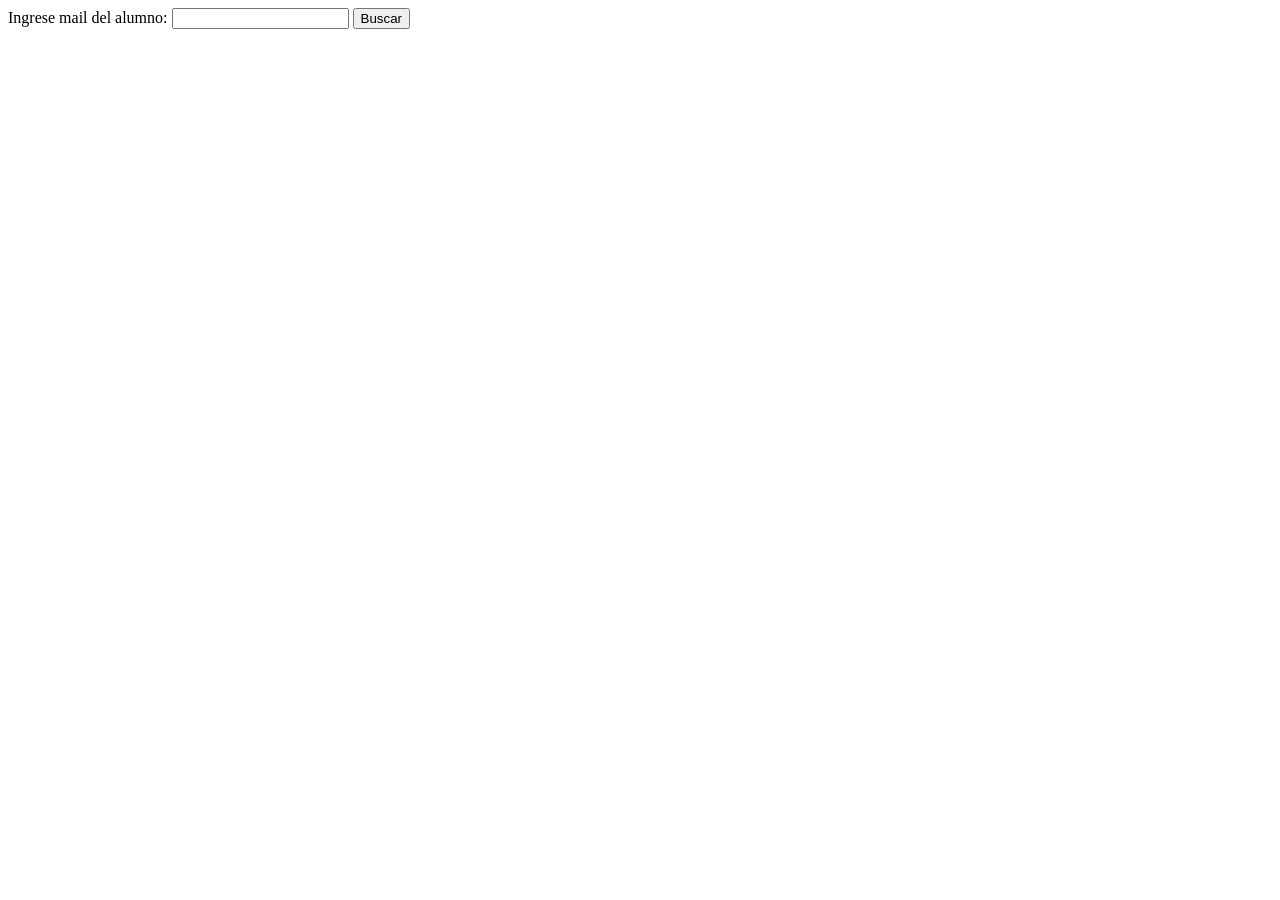
<file: 7_SESIONES_COOKIES/6/index.html>
<!DOCTYPE html>
<html lang="es">

<head>
    <meta charset="UTF-8">
    <title>Buscar alumno</title>
</head>

<body>

    <form action="verificar.php" method="POST">
        Ingrese mail del alumno:
        <input type="text" name="mail">
        <input type="submit" value="Buscar">
    </form>

</body>

</html>
</file>
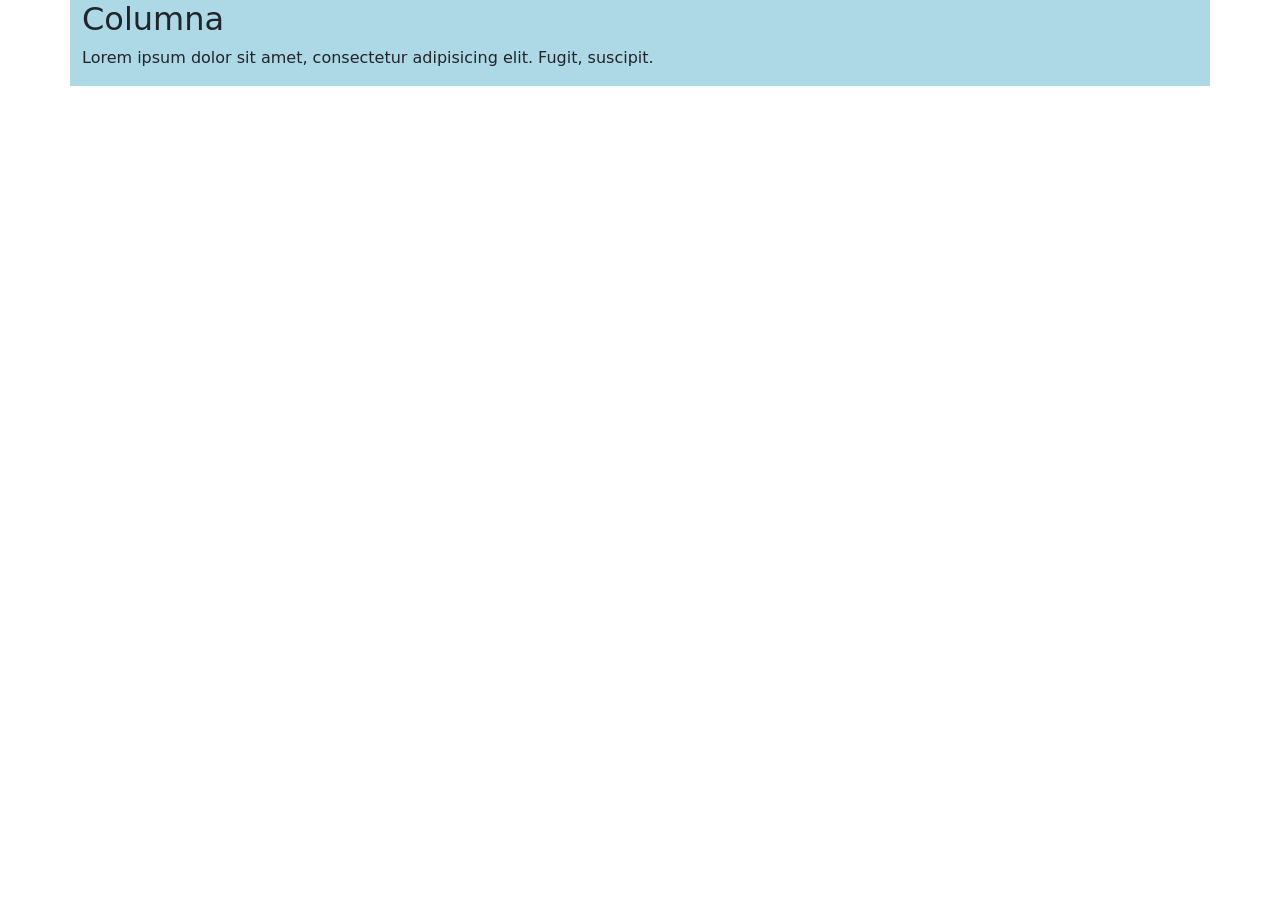
<file: 9_BOOTSTRAP/1/index.html>
<!DOCTYPE html>
<html lang="es">
<head>
    <meta charset="UTF-8">
    <meta name="viewport" content="width=device-width, initial-scale=1.0">
    <title>Document</title>
    <link href="https://cdn.jsdelivr.net/npm/bootstrap@5.3.8/dist/css/bootstrap.min.css" rel="stylesheet">
    <link rel="stylesheet" href="estilo.css">
</head>
<body>

    <div class="container contenedor">
        <div class="row">
            <div class="col">
                <h2>Columna</h2>
                <p>Lorem ipsum dolor sit amet, consectetur adipisicing elit. Fugit, suscipit.</p>
            </div>
        </div>
    </div>

</body>
</html>
</file>
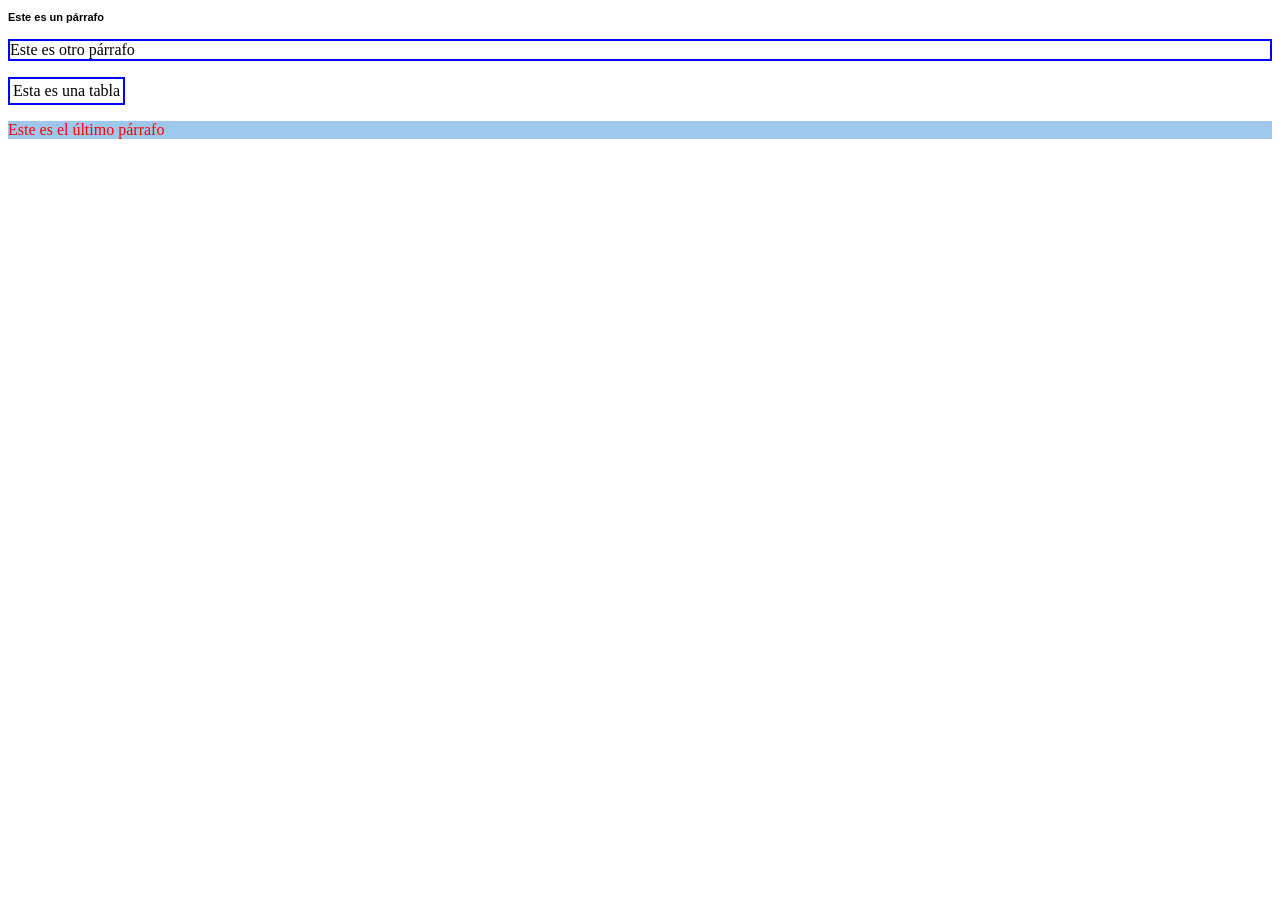
<file: 2_CSS/2.html>
<!-- Ejercicio 2 
Analizar el siguiente código señalando declaraciones y aplicaciones de reglas, y su efecto. -->

<!doctype html>
<html lang="en">
  <head>
    <meta charset="UTF-8" />
    <meta name="viewport" content="width=device-width, initial-scale=1.0" />
    <title>Document</title>
    <style>
      p#normal {
        font-family: arial, helvetica;
        font-size: 11px;
        font-weight: bold;
      }
      *#destacado {
        border-style: solid;
        border-color: blue;
        border-width: 2px;
      }
      #distinto {
        background-color: #9ec7eb;
        color: red;
      }
    </style>
  </head>
  <body>
    <p id="normal">Este es un párrafo</p>
    <p id="destacado">Este es otro párrafo</p>
    <table id="destacado">
      <tr>
        <td>Esta es una tabla</td>
      </tr>
    </table>
    <p id="distinto">Este es el último párrafo</p>
  </body>
</html>

<!-- 
p#normal:
    - Se declaran reglas que afectan a los párrafos (<p>) con id "normal"
    - A estos elementos les pone como fuente Arial, de no ser posible Helvética, tamaño de fuente de 11px y negrita.
*#destacado:
    - Afectan a los elementos con id "destacado". Es equivalente a poner sólamente #destacado
    - Se les pone un borde sólido de color azul y 2px de ancho
#distinto: 
    - Afecta a todos los elementos con id "distinto"
    - Les pone color de fondo #9ec7eb (celeste) y color de letra rojo
 -->
</file>
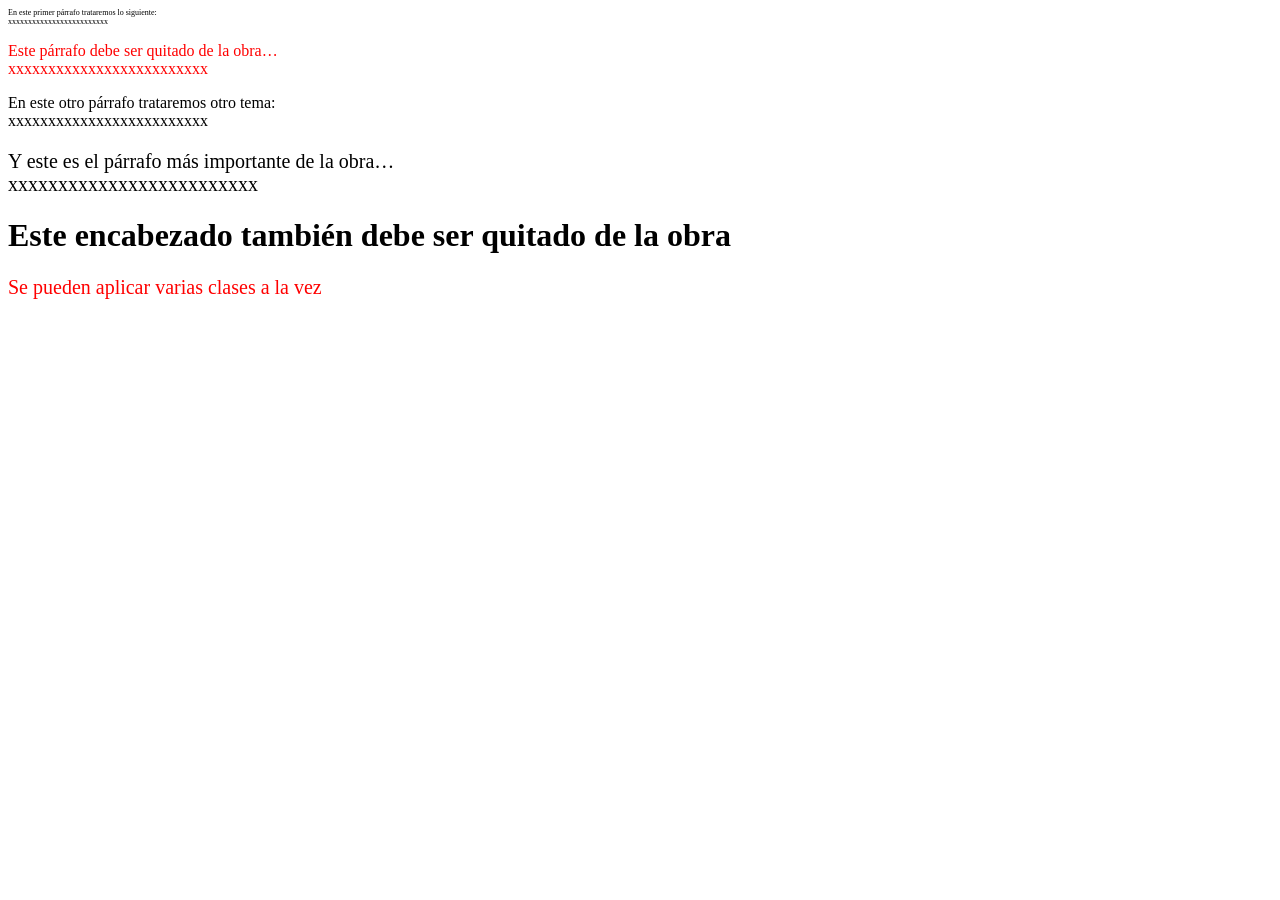
<file: 2_CSS/3.html>
<!-- Ejercicio 3
Analizar el siguiente código señalando declaraciones y aplicaciones de reglas, y su efecto. -->

<!doctype html>
<html lang="en">
  <head>
    <meta charset="UTF-8" />
    <meta name="viewport" content="width=device-width, initial-scale=1.0" />
    <title>Document</title>
    <style>
      p.quitar {
        color: red;
      }
      *.desarrollo {
        font-size: 8px;
      }
      .importante {
        font-size: 20px;
      }
    </style>
  </head>
  <body>
    <p class="desarrollo">
      En este primer párrafo trataremos lo siguiente:
      <br />xxxxxxxxxxxxxxxxxxxxxxxxx
    </p>
    <p class="quitar">
      Este párrafo debe ser quitado de la obra…
      <br />xxxxxxxxxxxxxxxxxxxxxxxxx
    </p>
    <p>
      En este otro párrafo trataremos otro tema:<br />
      xxxxxxxxxxxxxxxxxxxxxxxxx
    </p>
    <p class="importante">
      Y este es el párrafo más importante de la obra…
      <br />xxxxxxxxxxxxxxxxxxxxxxxxx
    </p>
    <h1 class="quitar">Este encabezado también debe ser quitado de la obra</h1>
    <p class="quitar importante">Se pueden aplicar varias clases a la vez</p>
  </body>
</html>

<!-- 
p.quitar:
    - Se declaran reglas que afectan a los párrafos (<p>) con class "quitar"
    - A estos elementos les pone color de texto rojo
*.desarrollo:
    - Afectan a los elementos con class "desarrollo". Es equivalente a poner sólamente .desarrollo
    - Ajusta el tamaño de la fuente a 8px
.importante: 
    - Afecta a todos los elementos con class "importante"
    - Ajusta el tamaño de la fuente a 20px
 -->
</file>
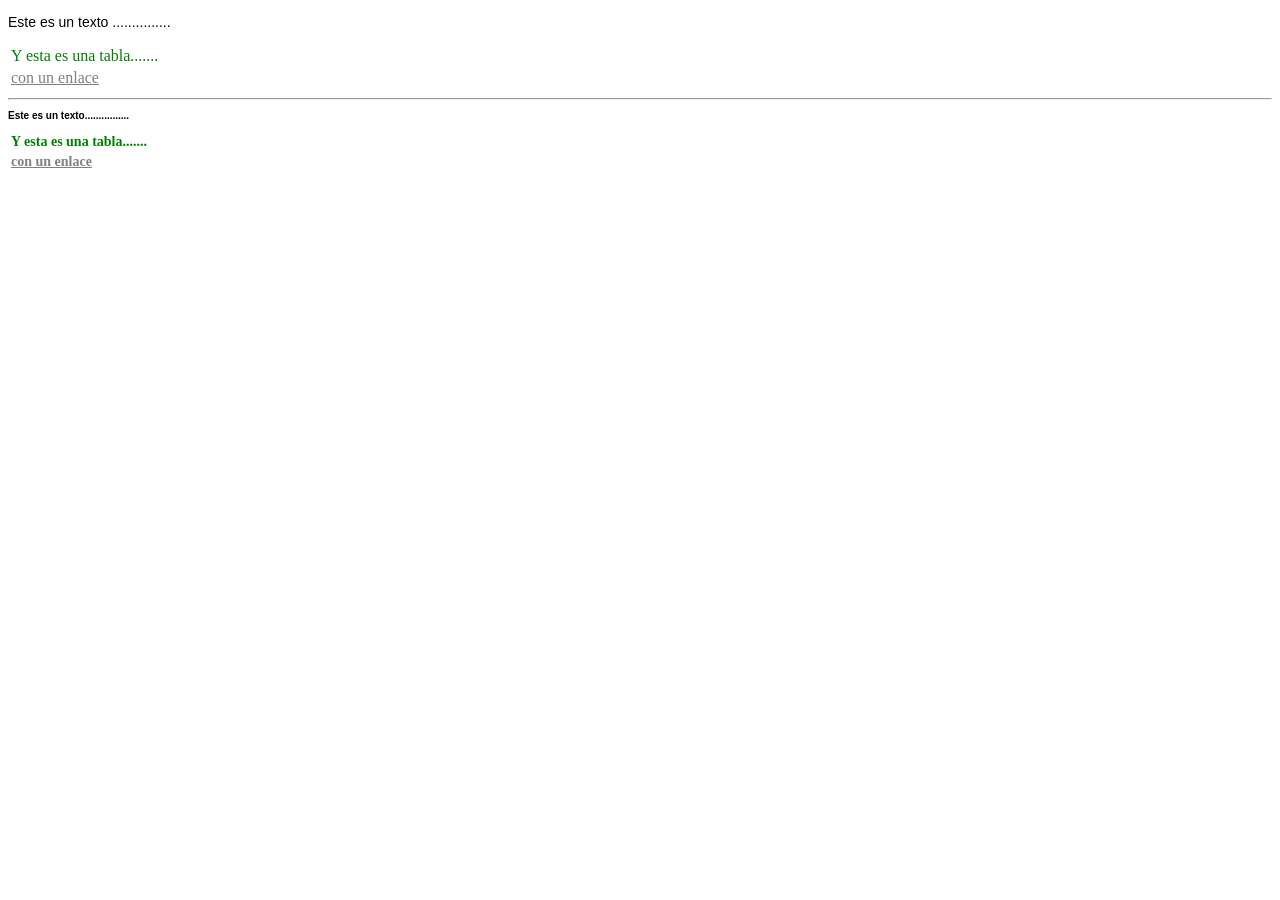
<file: 2_CSS/4.html>
<!doctype html>
<html lang="en">
  <head>
    <meta charset="UTF-8" />
    <meta name="viewport" content="width=device-width, initial-scale=1.0" />
    <title>Document</title>
    <style>
      * {
        color: green;
      }
      a:link {
        color: gray;
      }
      a:visited {
        color: blue;
      }
      a:hover {
        color: fuchsia;
      }
      a:active {
        color: red;
      }
      p {
        font-family: arial, helvetica;
        font-size: 10px;
        color: black;
      }
      .contenido {
        font-size: 14px;
        font-weight: bold;
      }
    </style>
  </head>
  <body>
    <div>
      <p class="contenido" style="font-weight: normal">
        Este es un texto ...............
      </p>
      <table>
        <tr>
          <td>Y esta es una tabla.......</td>
        </tr>
        <tr>
          <td><a href="http://www.google.com.ar">con un enlace</a></td>
        </tr>
      </table>
    </div>

    <hr />

    <div class="contenido">
      <p>Este es un texto................</p>
      <table>
        <tr>
          <td>Y esta es una tabla.......</td>
        </tr>
        <tr>
          <td><a href="http://www.google.com.ar">con un enlace</a></td>
        </tr>
      </table>
    </div>
  </body>
</html>

<!-- 
En ambos códigos:
Los hipervínculos se muestran en color gris, al pasarse el mouse por encima en fucsia, al clickearlos en rojo y, una vez visitada la página a la que dirigen, en azul.
Los párrafos se muestran en arial, 10px y color negro, ya que el selector 'p' es más específico que '*'

En el primer código:
El párrafo tiene tamaño 14px porque es clase .contenido, pero tiene font-weight normal porque el selector es más específico
El resto del texto tiene estilo predeterminado del navegador

En el segundo código:
Todo el texto tiene tamaño de fuente 14px y negrita
 -->
</file>
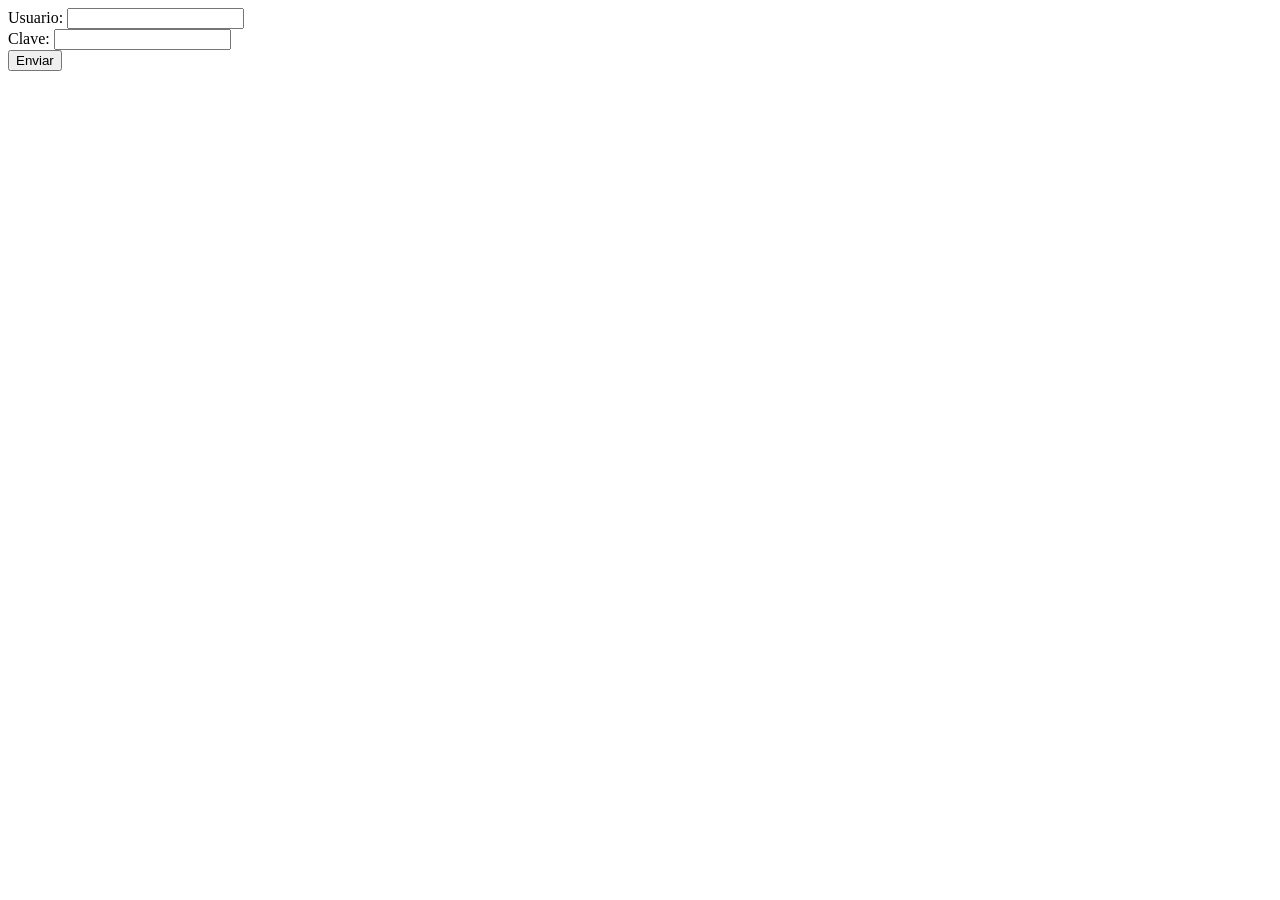
<file: 7_SESIONES_COOKIES/5/login.html>
<!DOCTYPE html>
<html lang="es">
<head>
<meta charset="UTF-8">
<title>Login</title>
</head>
<body>

<form action="pagina2.php" method="POST">
    Usuario: <input type="text" name="usuario"><br>
    Clave: <input type="password" name="clave"><br>
    <input type="submit" value="Enviar">
</form>

</body>
</html>
</file>
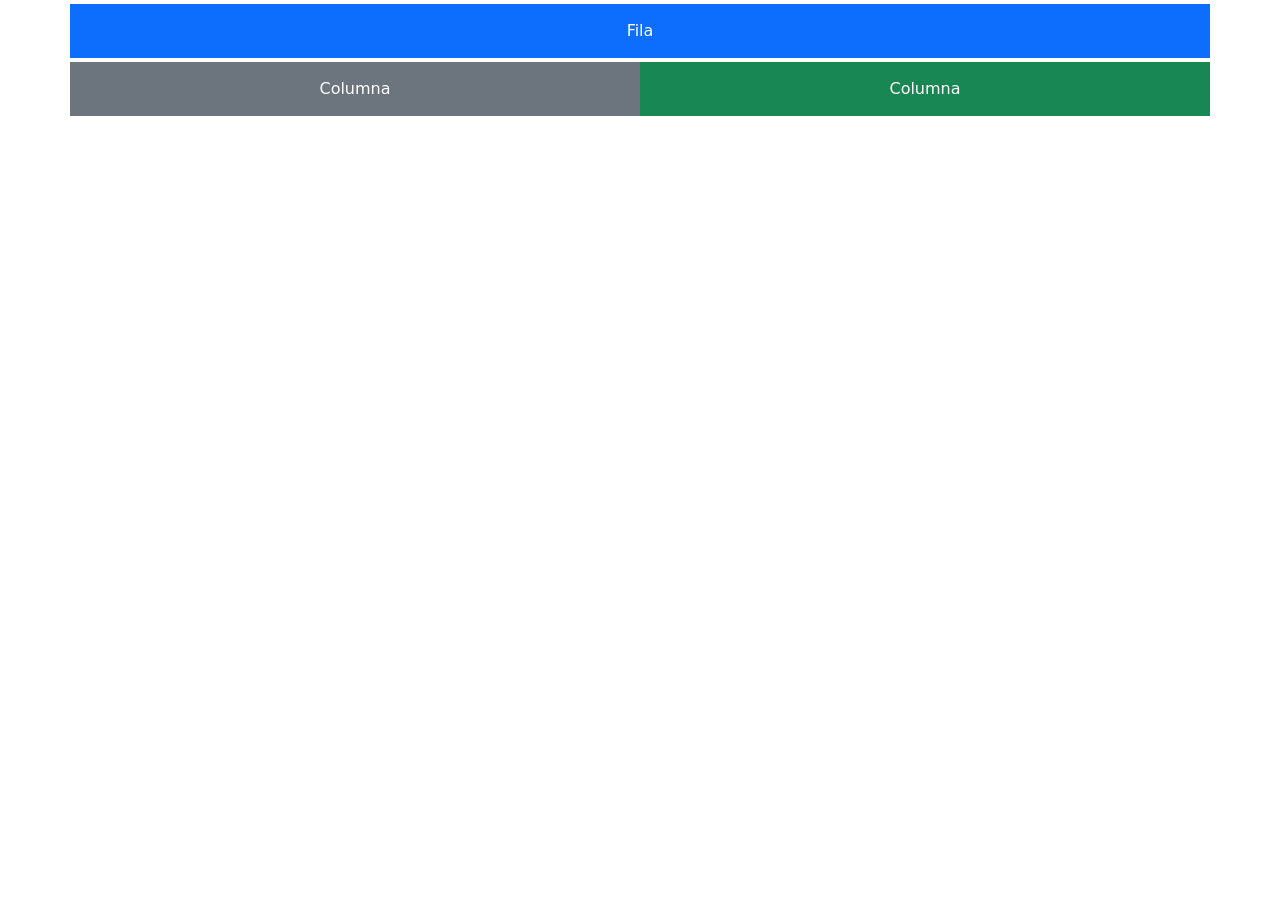
<file: 9_BOOTSTRAP/2/1.html>
<!DOCTYPE html>
<html lang="es">
<head>
    <meta charset="UTF-8">
    <meta name="viewport" content="width=device-width, initial-scale=1.0">
    <title>Document</title>

    <link href="https://cdn.jsdelivr.net/npm/bootstrap@5.3.8/dist/css/bootstrap.min.css" rel="stylesheet">
    <link rel="stylesheet" href="estilo1.css">
</head>
<body>

    <div class="container mt-1">
        <div class="row">
            <div class="col-12 bg-primary caja">
                Fila
            </div>
        </div>
        <div class="row mt-1">
            <div class="col-12 bg-secondary col-md-6 caja">
                Columna
            </div>
            <div class="col-12 bg-success col-md-6 caja">
                Columna
            </div>
        </div>

    </div>    
</body>
</html>
</file>
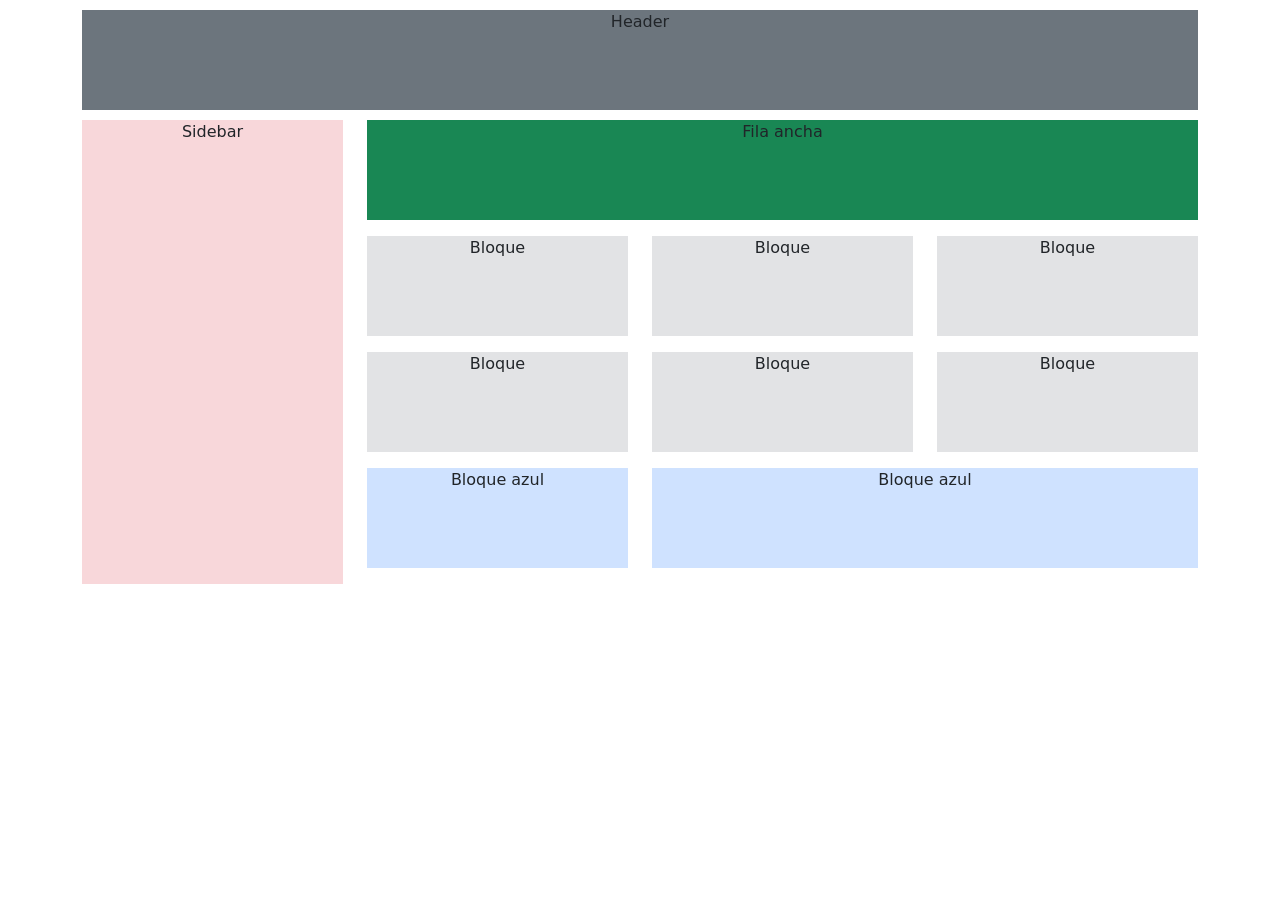
<file: 9_BOOTSTRAP/2/2.html>
<!doctype html>
<html lang="es">
  <head>
    <meta charset="UTF-8" />
    <meta name="viewport" content="width=device-width, initial-scale=1.0" />
    <title>Document</title>
    <link
      href="https://cdn.jsdelivr.net/npm/bootstrap@5.3.8/dist/css/bootstrap.min.css"
      rel="stylesheet"
    />
    <link rel="stylesheet" href="estilo2.css" />
  </head>

  <body>
    <div class="container">
      <div class="row g-0">
        <div class="col-12 bg-secondary header">Header</div>
      </div>

      <div class="row">
        <div class="col-12 col-md-3">
          <div class="bg-danger-subtle h-100 sidebar">Sidebar</div>
        </div>

        <div class="col-12 col-md-9 contenido">
          <div class="row mt-md-0">
            <div class="col-12 mb-3">
              <div class="bg-success">Fila ancha</div>
            </div>

            <div class="col-6 col-md-4 mb-3">
              <div class="bg-secondary-subtle">Bloque</div>
            </div>
            <div class="col-6 col-md-4 mb-3">
              <div class="bg-secondary-subtle">Bloque</div>
            </div>
            <div class="col-6 col-md-4 mb-3">
              <div class="bg-secondary-subtle">Bloque</div>
            </div>
            <div class="col-6 col-md-4 mb-3">
              <div class="bg-secondary-subtle">Bloque</div>
            </div>
            <div class="col-6 col-md-4 mb-3">
              <div class="bg-secondary-subtle">Bloque</div>
            </div>
            <div class="col-6 col-md-4 mb-3">
              <div class="bg-secondary-subtle">Bloque</div>
            </div>

            <div class="col-12 col-md-4 mb-3">
              <div class="bg-primary-subtle">Bloque azul</div>
            </div>
            <div class="col-12 col-md-8 mb-3">
              <div class="bg-primary-subtle">Bloque azul</div>
            </div>
          </div>
        </div>
      </div>
    </div>
  </body>
</html>
</file>
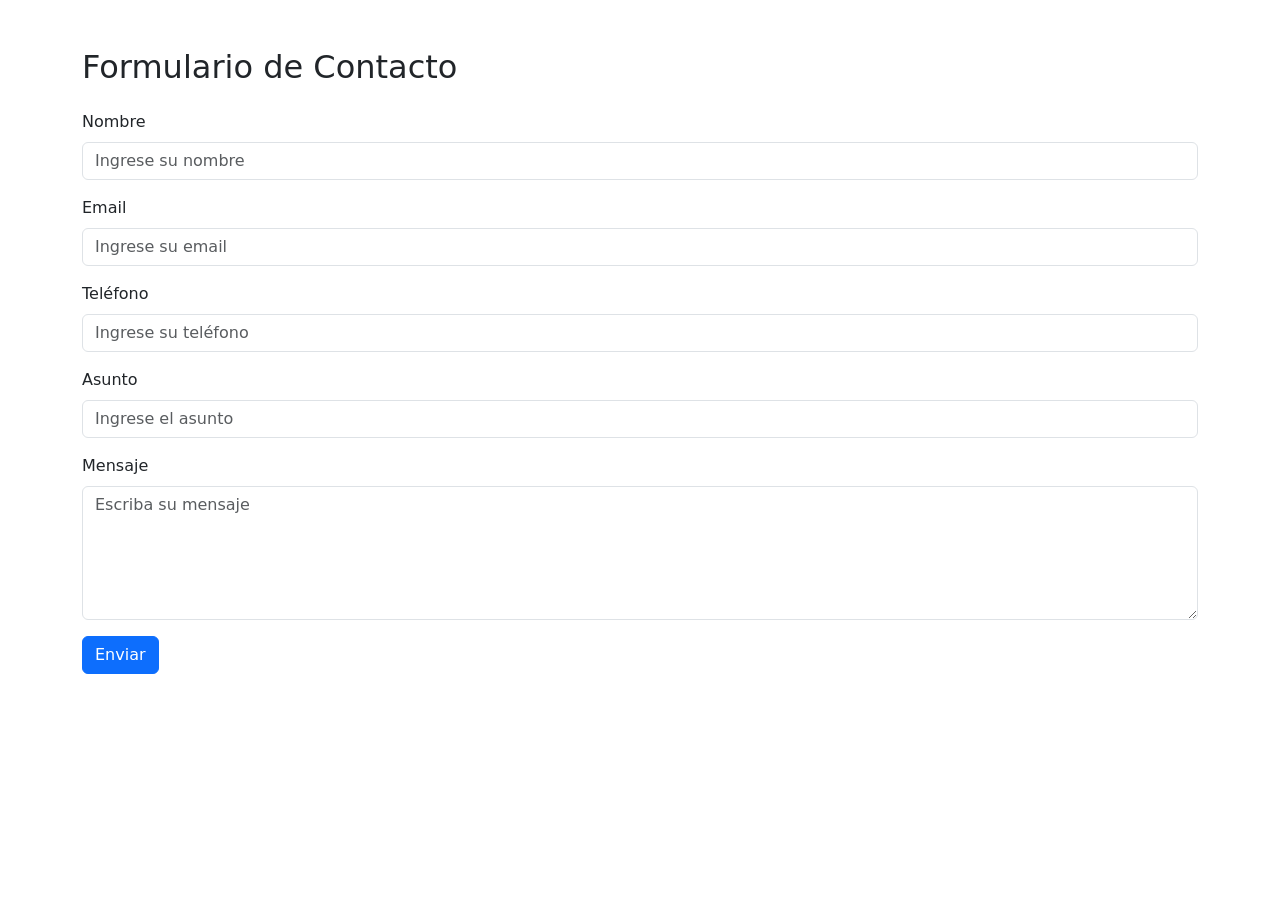
<file: 9_BOOTSTRAP/3/contacto.html>
<!doctype html>
<html lang="es">
  <head>
    <meta charset="UTF-8" />
    <meta name="viewport" content="width=device-width, initial-scale=1.0" />
    <title>Document</title>
    <link
      href="https://cdn.jsdelivr.net/npm/bootstrap@5.3.8/dist/css/bootstrap.min.css"
      rel="stylesheet"
    />
  </head>

  <body>
    <div class="container mt-5">
      <h2 class="mb-4">Formulario de Contacto</h2>

      <form>
        <div class="mb-3">
          <label for="nombre" class="form-label">Nombre</label>
          <input
            type="text"
            class="form-control"
            id="nombre"
            placeholder="Ingrese su nombre"
          />
        </div>

        <div class="mb-3">
          <label for="email" class="form-label">Email</label>
          <input
            type="text"
            class="form-control"
            id="email"
            placeholder="Ingrese su email"
          />
        </div>

        <div class="mb-3">
          <label for="telefono" class="form-label">Teléfono</label>
          <input
            type="text"
            class="form-control"
            id="telefono"
            placeholder="Ingrese su teléfono"
          />
        </div>

        <div class="mb-3">
          <label for="asunto" class="form-label">Asunto</label>
          <input
            type="text"
            class="form-control"
            id="asunto"
            placeholder="Ingrese el asunto"
          />
        </div>

        <div class="mb-3">
          <label for="mensaje" class="form-label">Mensaje</label>
          <textarea
            class="form-control"
            id="mensaje"
            rows="5"
            placeholder="Escriba su mensaje"
          ></textarea>
        </div>

        <button type="submit" class="btn btn-primary">Enviar</button>
      </form>
    </div>
  </body>
</html>
</file>
<file: 9_BOOTSTRAP/1/estilo.css>
.contenedor {
    background-color: lightblue;
}
</file>
<file: 9_BOOTSTRAP/2/estilo1.css>
.caja {
    color: white;
    text-align: center;
    padding: 15px 0;
}
</file>
<file: 9_BOOTSTRAP/2/estilo2.css>
* {
  text-align: center;
}

.row {
  margin-top: 10px;
}

.contenido > * > * > *,
.header {
  height: 100px;
}

@media (max-width: 768px) {
  .contenido > * > * > *,
  .header,
  .sidebar {
    height: auto;
    padding-top: 20px;
  }
}
</file>
